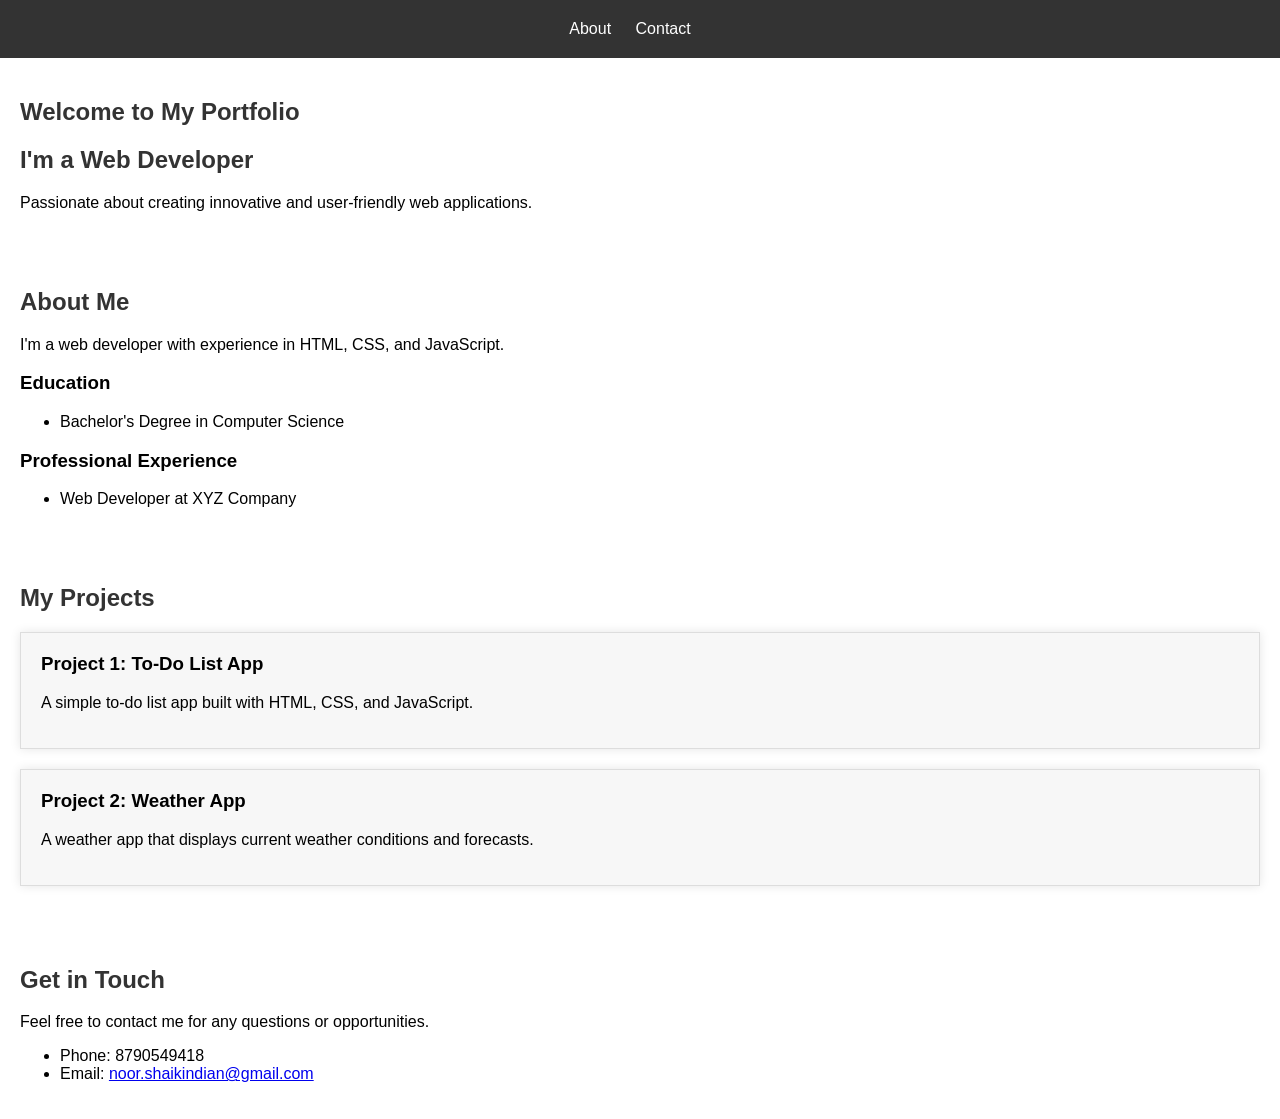
<file: index.html>
<!DOCTYPE html>
<html lang="en">
<head>
    <meta charset="UTF-8">
    <meta name="viewport" content="width=device-width, initial-scale=1.0">
    <title>Personal Portfolio Website</title>
    <style>
        body {
            font-family: Arial, sans-serif;
            margin: 0;
            padding: 0;
        }
        header {
            background-color: #333;
            color: #fff;
            padding: 20px;
            text-align: center;
        }
        nav ul {
            list-style: none;
            margin: 0;
            padding: 0;
        }
        nav ul li {
            display: inline-block;
            margin-right: 20px;
        }
        nav a {
            color: #fff;
            text-decoration: none;
        }
        section {
            padding: 20px;
        }
        h1, h2 {
            color: #333;
        }
        .project {
            background-color: #f7f7f7;
            padding: 20px;
            margin-bottom: 20px;
            border: 1px solid #ddd;
            box-shadow: 0 0 10px rgba(0, 0, 0, 0.1);
        }
        .project h3 {
            margin-top: 0;
        }
        footer {
            background-color: #333;
            color: #fff;
            padding: 10px;
            text-align: center;
            clear: both;
        }
    </style>
</head>
<body>
    <header>
        <nav>
            <ul>
                <li><a href="                    
                <li><a href="#about">About</a></li>
                <li><a href="                            
                <li><a href="#contact">Contact</a></li>
            </ul>
        </nav>
    </header>
    <section id="home">
        <h1>Welcome to My Portfolio</h1>
        <h2>I'm a Web Developer</h2>
        <p>Passionate about creating innovative and user-friendly web applications.</p>
    </section>
    <section id="about">
        <h2>About Me</h2>
        <p>I'm a web developer with experience in HTML, CSS, and JavaScript.</p>
        <h3>Education</h3>
        <ul>
            <li>Bachelor's Degree in Computer Science</li>
        </ul>
        <h3>Professional Experience</h3>
        <ul>
            <li>Web Developer at XYZ Company</li>
        </ul>
    </section>
    <section id="projects">
        <h2>My Projects</h2>
        <div class="project">
            <h3>Project 1: To-Do List App</h3>
            <p>A simple to-do list app built with HTML, CSS, and JavaScript.</p>
        </div>
        <div class="project">
            <h3>Project 2: Weather App</h3>
            <p>A weather app that displays current weather conditions and forecasts.</p>
        </div>
    </section>
    <section id="contact">
        <h2>Get in Touch</h2>
        <p>Feel free to contact me for any questions or opportunities.</p>
        <ul>
            <li>Phone: 8790549418</li>
            <li>Email: <a href="mailto:noor.shaikindian@gmail.com">noor.shaikindian@gmail.com</a></li>
        </ul>
    </section>
    <script>
                                          
        const navLinks = document.querySelectorAll('nav a');
        navLinks.forEach(link => {
            link.addEventListener('click', event => {
                event.preventDefault();
                const sectionId = link.getAttribute('href').substring(1);
                document.getElementById(sectionId).scrollIntoView({ behavior: 'smooth' });
            });
        });
    </script>
</body>
</html>
</file>
